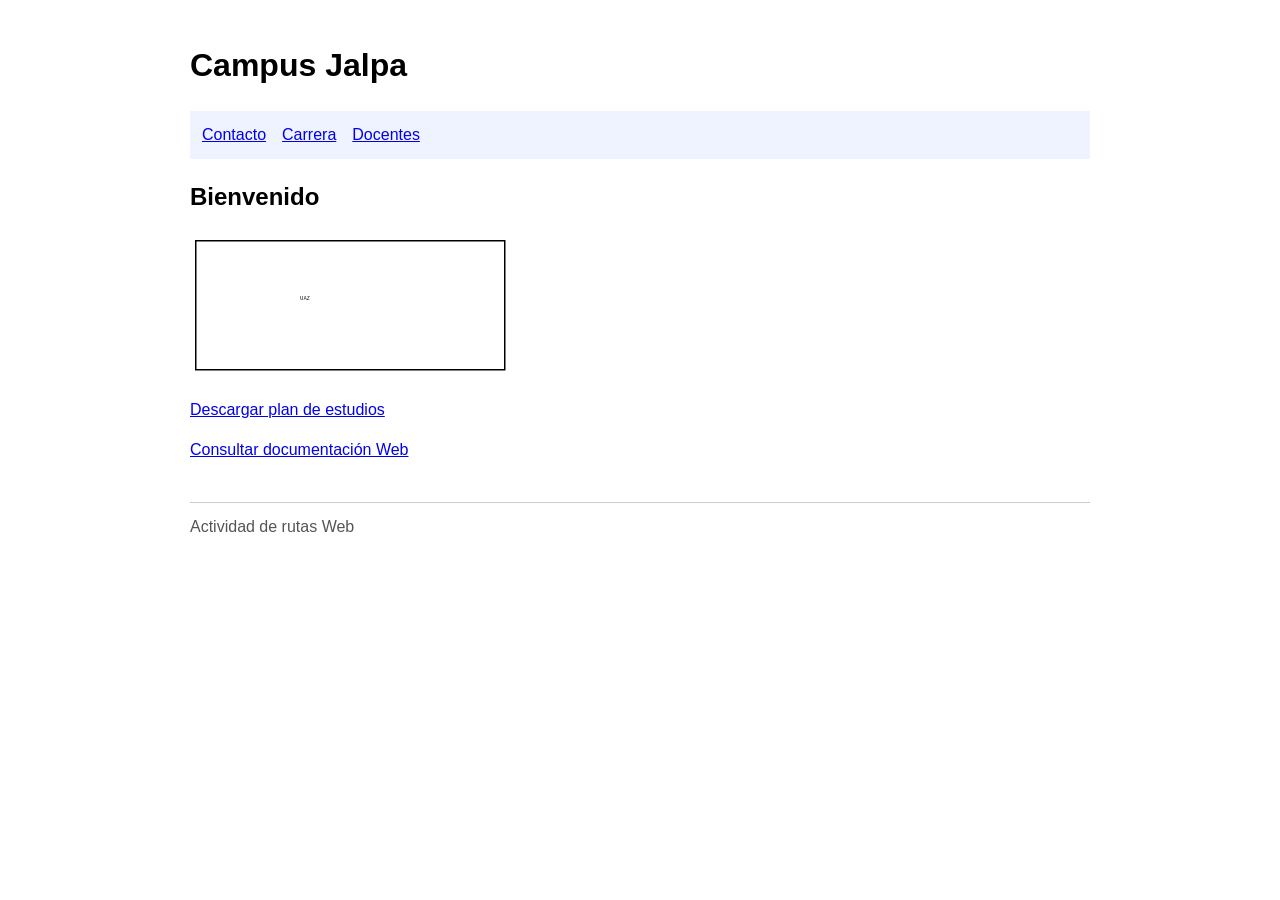
<file: Labswr/index.html>
<!DOCTYPE html>
<html lang="es">
<head>
  <meta charset="UTF-8">
  <meta name="viewport" content="width=device-width, initial-scale=1.0">
  <title>Inicio - Campus Jalpa</title>
  <link rel="stylesheet" href="css/estilos.css">
</head>
<body>
<header><h1>Campus Jalpa</h1></header>
<nav>
  <a href="contacto.html">Contacto</a>
  <a href="pages/carrera.html">Carrera</a>
  <a href="pages/docentes.html">Docentes</a>
</nav>
<main>
  <h2>Bienvenido</h2>
  <img src="img/logo.png" alt="Logo del Campus Jalpa">
  <p><a href="docs/plan-estudios.pdf" download >Descargar plan de estudios</a></p>
  <p><a href="https://developer.mozilla.org" target="_blank" rel="noopener noreferrer" >Consultar documentación Web</a></p>
</main>
<footer>Actividad de rutas Web</footer>
</body>
</html>
</file>
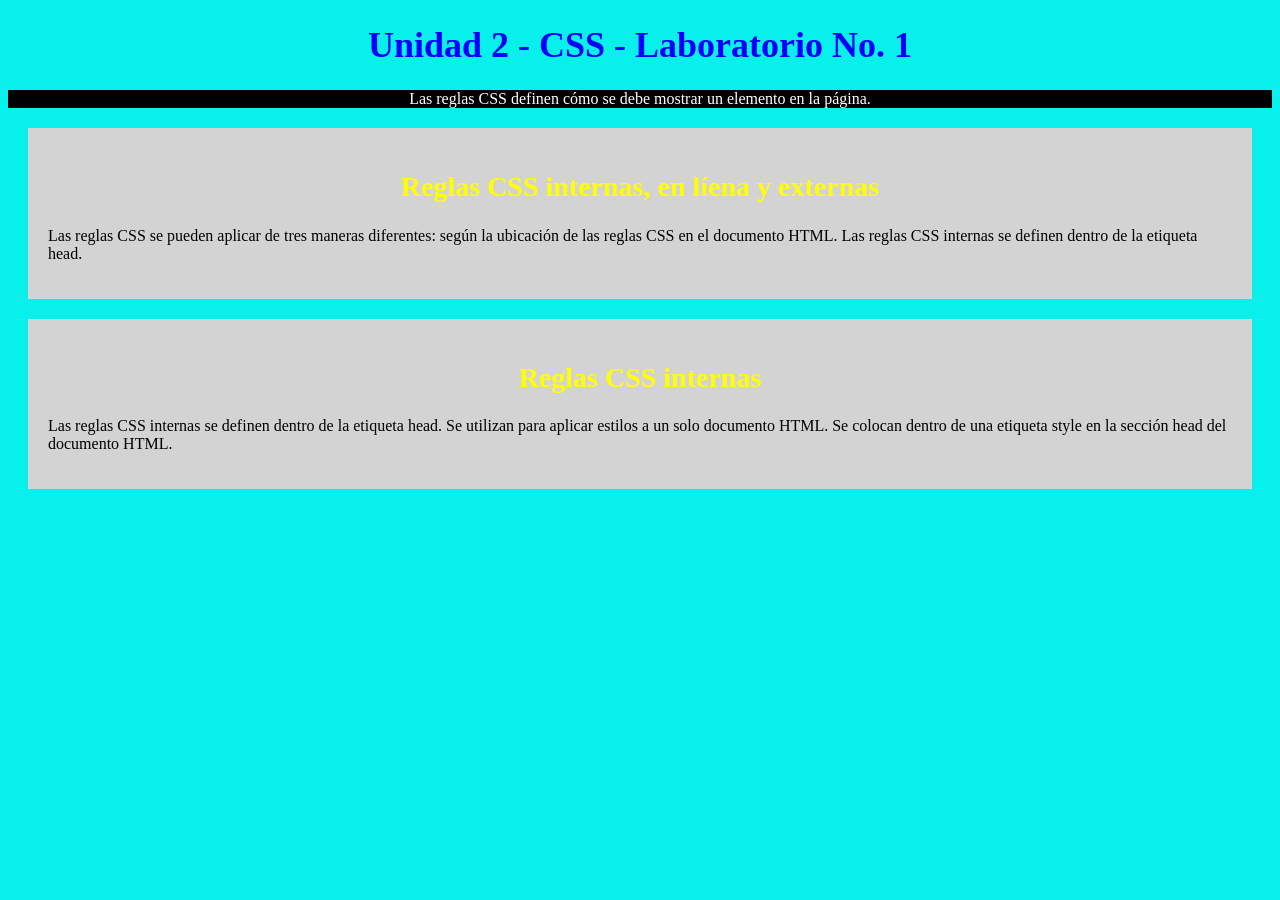
<file: Unidadll/css/LAB1/index.html>
<!DOCTYPE html>
<html lang="en">
<head>
    <meta charset="UTF-8">
    <meta name="viewport" content="width=device-width, initial-scale=1.0">
    <title>Unidad ll - CSS - Laboratorio No. 1 </title>
   
    <link rel="stylesheet" href="css/estilos.css">
    <style>
        body{
            background-color: rgb(8, 240, 236);
        }
        h1 {
            color: blue;
            text-align: center;
            font-size: 36px;
        }

        h2 {
            color: yellow;
            text-align: center;
            font-size: 28px;
        }
    </style>
</head>
<body>
    <h1>Unidad 2 - CSS - Laboratorio No. 1</h1>
    <p style="color:white; background-color:black;text-align: center;">Las reglas CSS definen cómo se debe mostrar un elemento en la página.</p>
    <main>
        <section>
         <h2>Reglas CSS internas, en líena y externas</h2>
         <p>Las reglas CSS se pueden aplicar de tres maneras diferentes: según la ubicación de las reglas CSS en el documento HTML.
            
            Las reglas CSS internas se definen dentro de la etiqueta head.
        </p>
        </section>
        <section>
            <h2>Reglas CSS internas</h2>
            <p>Las reglas CSS internas se definen dentro de la etiqueta head. Se utilizan para aplicar estilos a un solo documento HTML. 
                Se colocan dentro de una etiqueta style en la sección head del documento HTML.
            </p>
        </section>
    </main>
</body>
</html>
</file>
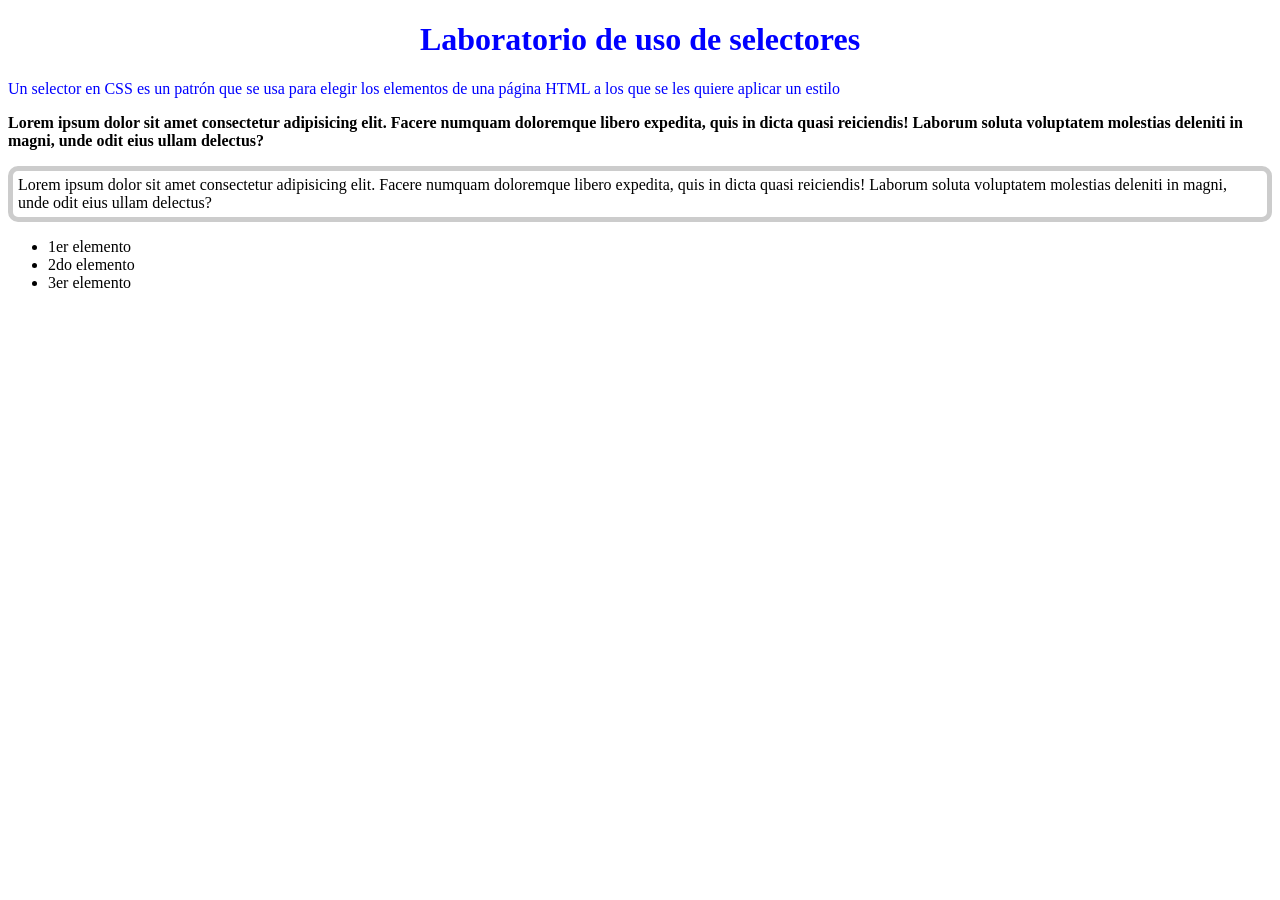
<file: Unidadll/css/LAB4/index.html>
<!DOCTYPE html>
<html lang="en">
<head>
    <meta charset="UTF-8">
    <meta name="viewport" content="width=device-width, initial-scale=1.0">
    <title>Laboratorio - Uso de selectores</title>
    <style>
        /* Selector de etiqueta HTML */
        h1 {
            color: blue;
            font-size: 32px;
            text-align: center;
        }

        /* Uso de reglas de clase */
        .texto-p-azul{
            color: blue
        }

        .texto-en-negrita{
            font-weight: bold;
        }
         
        /* Reglas de ID */
        #descripcion{

            border: 5px solid #ccc;
            border-radius: 10px;
            padding: 5px;
        }
    </style>
</head>
<body>
    <h1>Laboratorio de uso de selectores</h1>
    <p class="texto-p-azul">
        Un selector en CSS es un patrón que se usa para elegir los elementos de una página HTML a los que se les quiere aplicar un estilo
    </p>

    <p class="texto-en-negrita">
        Lorem ipsum dolor sit amet consectetur adipisicing elit. Facere numquam doloremque libero expedita, quis in dicta quasi reiciendis! Laborum soluta voluptatem molestias deleniti in magni, unde odit eius ullam delectus? 
    </p>

    <p id="descripcion">
        Lorem ipsum dolor sit amet consectetur adipisicing elit. Facere numquam doloremque libero expedita, quis in dicta quasi reiciendis! Laborum soluta voluptatem molestias deleniti in magni, unde odit eius ullam delectus?
    </p>

    <ul>
        <li>1er elemento</li>
        <li>2do elemento</li>
        <li>3er elemento</li>
    </ul>
</body>
</html>
</file>
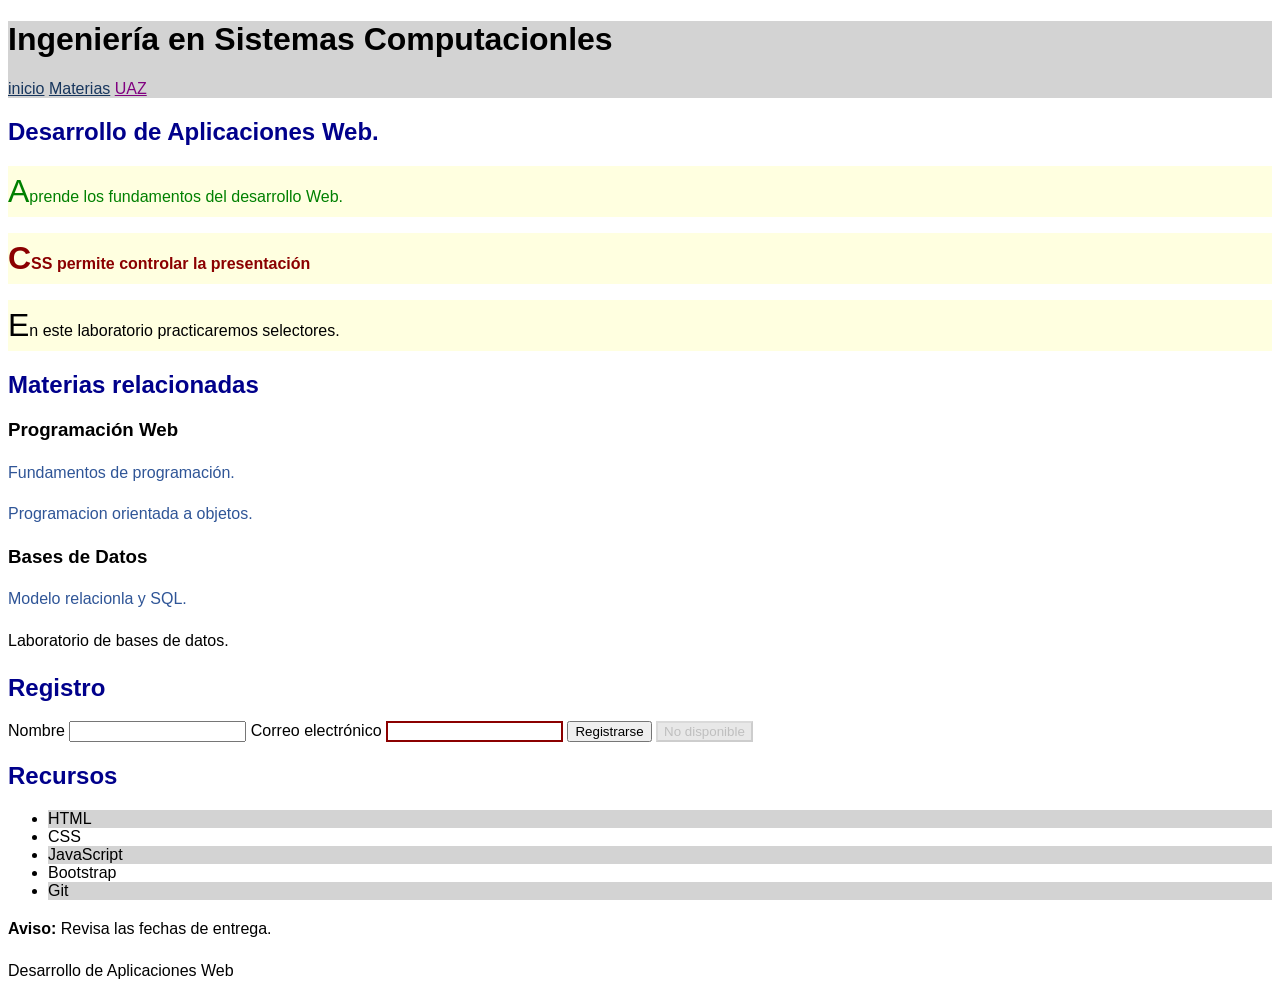
<file: Unidadll/css/Laboratorio-Selectores/index.html>
<!DOCTYPE html>
<html lang="es">
    <head>
        <meta charset="UTF-8">
        <meta name="viewport" content="width=device-width, initial-scale=1.0">
        <title>Portal académico</title>
        <link rel="stylesheet" href="css/estilos.css">
    </head>
    <body>
    <header id="encabezado">
        <h1>Ingeniería en Sistemas Computacionles</h1>
        <nav>
            <a href="#inicio">inicio</a>
            <a href="#materias">Materias</a>
            <a href="https://www.uaz.edu.mx" target="_blank">UAZ</a>
        </nav>
    </header>

    <main id="contenido">
        <section class="presentacion" id="inicio">
            <h2>Desarrollo de Aplicaciones Web.</h2>
            <p>Aprende los fundamentos del desarrollo Web.</p>
            <p class="destacado">CSS permite controlar la presentación</p>
            <p>En este laboratorio practicaremos selectores.</p>
        </section>

        <section class="materias" id="materias">
            <h2>Materias relacionadas</h2>
            <article>
                <h3>Programación Web</h3>
                <p>Fundamentos de programación.</p>
                <p>Programacion orientada a objetos.</p>
            </article>
            <article>
                <h3>Bases de Datos</h3>
                <p>Modelo relacionla y SQL.</p>
                <div>
                    <p>Laboratorio de bases de datos.</p>
                </div>
            </article>
        </section>

        <section class="registro">
            <h2>Registro</h2>
            <form>
                <label for="nombre">Nombre</label>
                <input id="nombre" type="text">
                <label for="correo">Correo electrónico</label>
                <input id="correo" type="email">
                <button type="submit">Registrarse</button>
                <button type="button" disabled>No disponible</button>
            </form>
        </section>

        <section>
            <h2>Recursos</h2>
            <ul class="recursos">
                <li>HTML</li><li>CSS</li><li>JavaScript</li><li>Bootstrap</li><li>Git</li>
            </ul>
        </section>

        <aside>
            <p class="importante">Revisa las fechas de entrega.</p>
        </aside>
        </main>

        <footer>
            <p>Desarrollo de Aplicaciones Web</p>
        </footer>
        </body>
        </html>
</file>
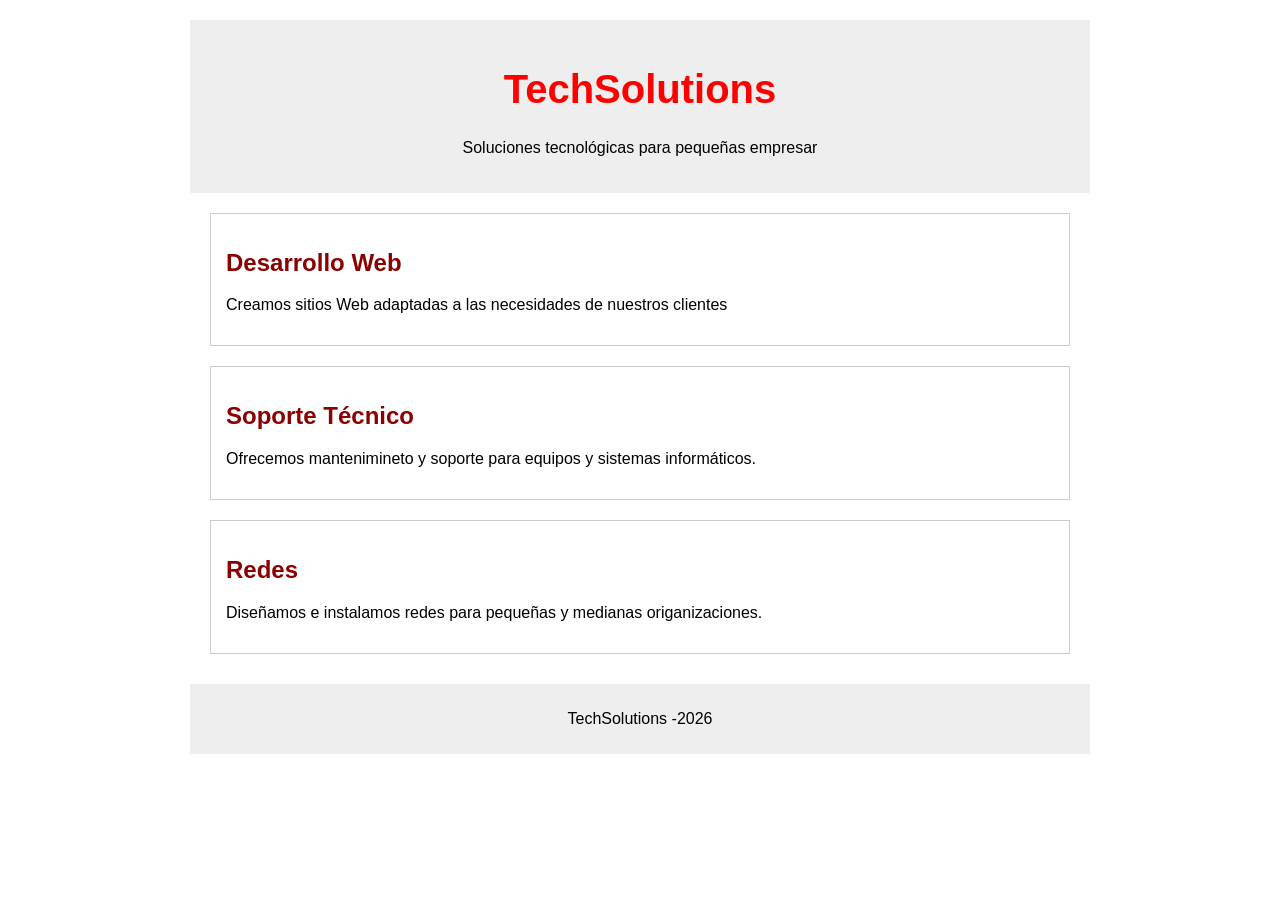
<file: Unidadll/css/RomoLopezEmilio-Lab2CSS/index.html>
<!DOCTYPE html>
<html lang="es">
    <head>
        <meta charset="UTF-8">
        <meta name="viewport" content="width=device-width, initial-scale=1.0">
        <title>Servicios Tecnológicos</title>
        <link rel="stylesheet" href="estilos.css"> 

        </head>
        <body>
            <header>
                <h1>TechSolutions</h1>
                <p>Soluciones tecnológicas para pequeñas empresar</p>
            </header>
            
            <main>
                <section>
                    <h2>Desarrollo Web</h2>
                    <p>Creamos sitios Web adaptadas a las necesidades de nuestros clientes</p>
                </section>

                <section>
                    <h2>Soporte Técnico</h2>
                    <p>Ofrecemos mantenimineto y soporte para equipos y sistemas informáticos.</p>
                </section>

                <section>
                    <h2>Redes</h2>
                    <p>Diseñamos e instalamos redes para pequeñas y medianas origanizaciones.</p>
                </section>
                </main>

                <footer>
                    <p>TechSolutions -2026</p>
                </footer>
                </body>
            </html>
</file>
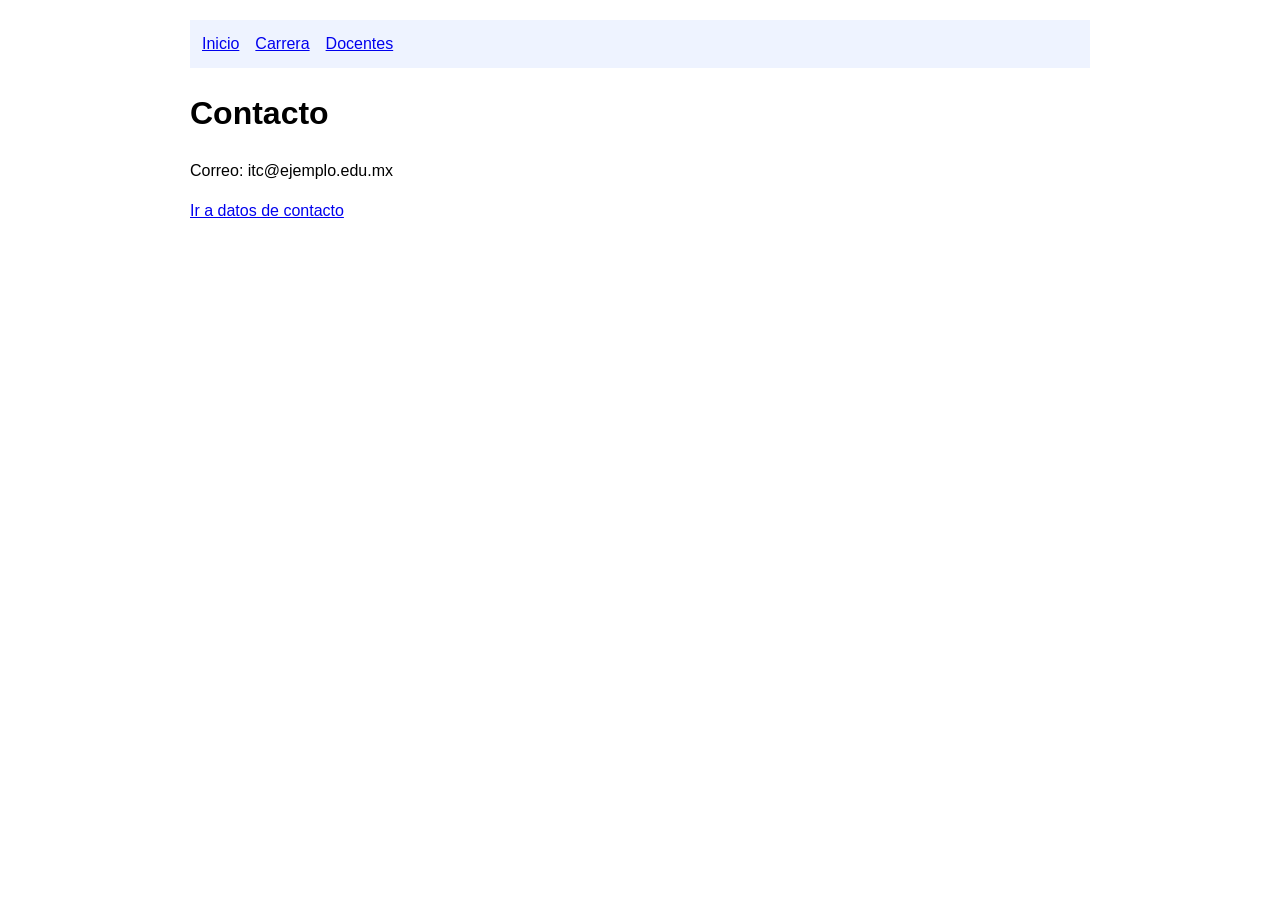
<file: Labswr/contacto.html>
<!DOCTYPE html>
<html lang="es">
<head>
<meta charset="UTF-8"><meta name="viewport" content="width=device-width, initial-scale=1.0">
<title>Contacto</title><link rel="stylesheet" href="css/estilos.css">
</head>
<body>
<nav>
<a href="index.html">Inicio</a>
<a href="pages/carrera.html">Carrera</a>
<a href="pages/docentes.html">Docentes</a>
</nav>
<main>
<h1>Contacto</h1>
<p id="datos-contacto">Correo: itc@ejemplo.edu.mx</p>
<a href="datos-contacto">Ir a datos de contacto</a>
</main>
</body></html>
</file>
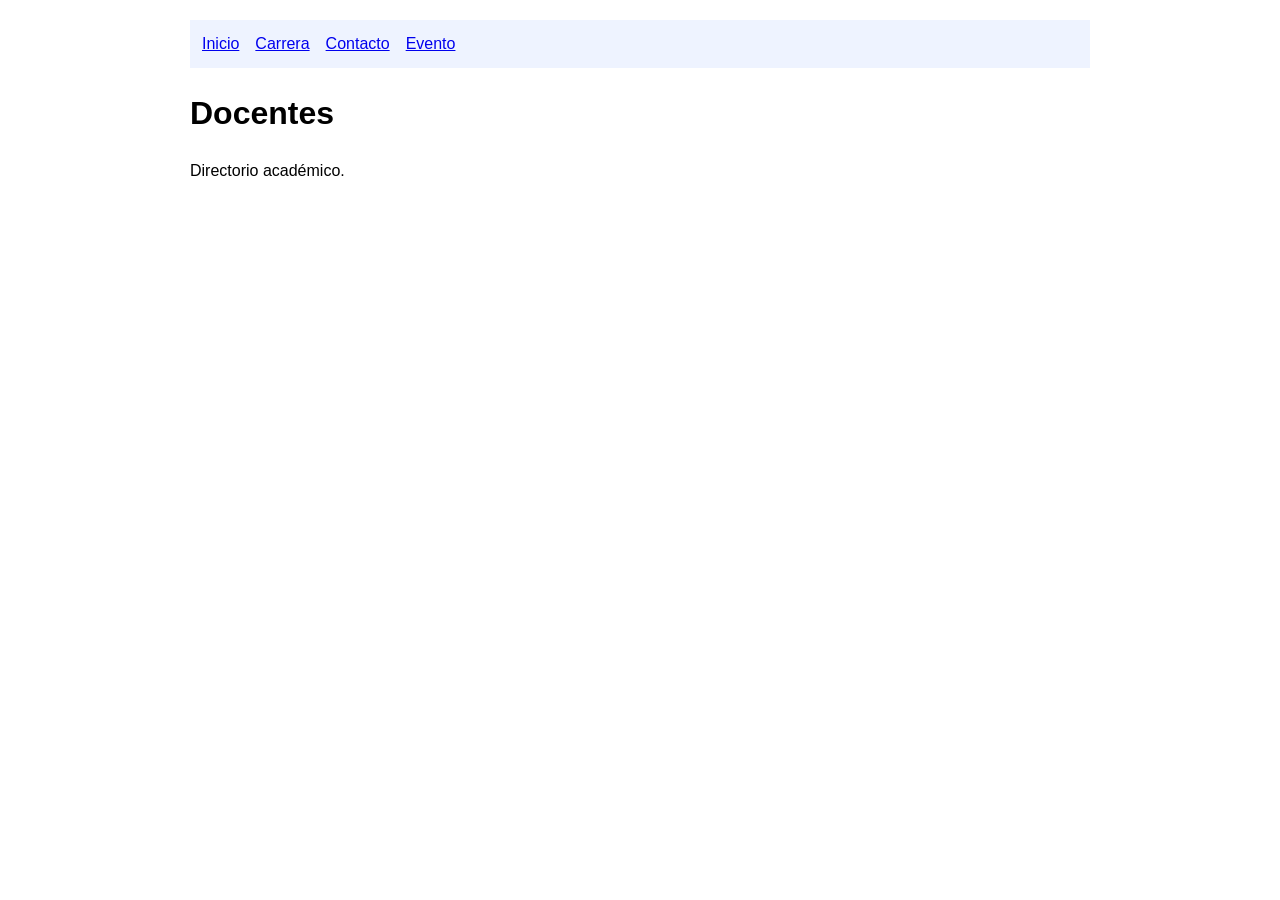
<file: Labswr/pages/docentes.html>
<!DOCTYPE html>
<html lang="es">
<head>
<meta charset="UTF-8"><meta name="viewport" content="width=device-width, initial-scale=1.0">
<title>Docentes</title><link rel="stylesheet" href="../css/estilos.css">
</head>
<body>
<nav>
<a href="../index.html">Inicio</a>
<a href="carrera.html">Carrera</a>
<a href="../contacto.html">Contacto</a>
<a href="noticias/evento.html">Evento</a>
</nav>
<main><h1>Docentes</h1><p>Directorio académico.</p></main>
</body></html>
</file>
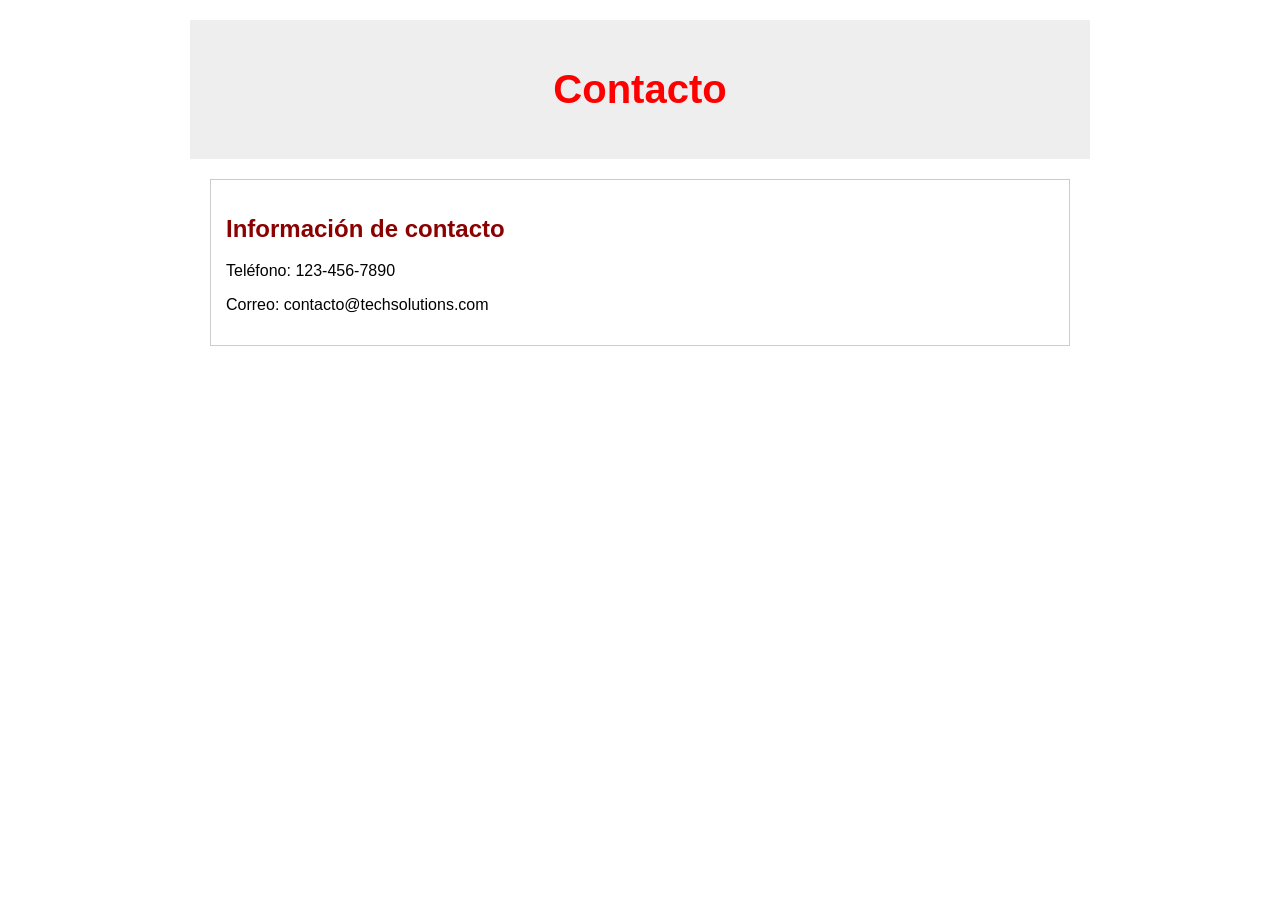
<file: Unidadll/css/RomoLopezEmilio-Lab2CSS/contacto.html>
<!DOCTYPE html>
<html lang="en">
<head>
    <meta charset="UTF-8">
    <meta name="viewport" content="width=device-width, initial-scale=1.0">
    <title>Contacto</title>
    <link rel="stylesheet" href="estilos.css"> 
</head>
<body>
    
    <header>
    <h1>Contacto</h1>
    </header>

<main>
    <section>
        <h2>Información de contacto</h2>
        <p>Teléfono: 123-456-7890</p>
        <p>Correo: contacto@techsolutions.com</p>
    </section>
</main>
</body>
</html>
</file>
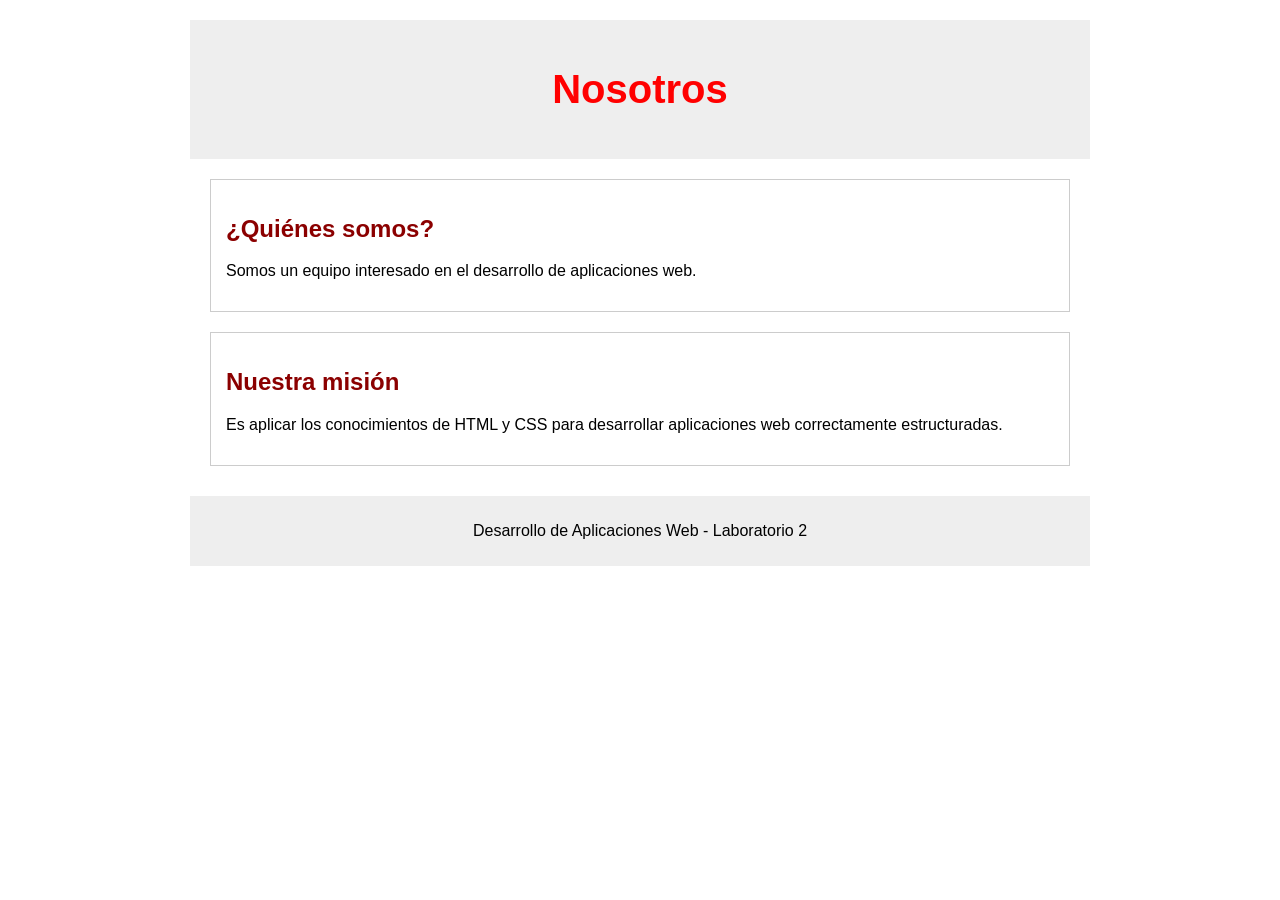
<file: Unidadll/css/RomoLopezEmilio-Lab2CSS/nosotros.html>
<!DOCTYPE html>
<html lang="en">
<head>
    <meta charset="UTF-8">
    <meta name="viewport" content="width=device-width, initial-scale=1.0">
    <title>Nosotros</title>
    <link rel="stylesheet" href="estilos.css">
</head>
<body>
    <header>
        <h1>Nosotros</h1>
    </header>

    <main>
        <section>
            <h2>¿Quiénes somos?</h2>
            <p>Somos un equipo interesado en el desarrollo de aplicaciones web.</p>
        </section>

        <section>
            <h2>Nuestra misión</h2>
            <p>Es aplicar los conocimientos de HTML y CSS para desarrollar aplicaciones web correctamente estructuradas.</p>
        </section>
    </main>

    <footer>
        <p>Desarrollo de Aplicaciones Web - Laboratorio 2</p>     
    </footer>
</body>
</html>
</file>
<file: Labswr/css/estilos.css>
body{font-family:Arial,sans-serif;max-width:900px;margin:auto;padding:20px;line-height:1.5}
nav{display:flex;gap:16px;padding:12px;background:#eef3ff;margin-bottom:20px}
img{max-width:320px;height:auto}.aviso{padding:12px;background:#fff6d8;border-left:4px solid #e0a000}
footer{margin-top:40px;border-top:1px solid #ccc;padding-top:12px;color:#555}
</file>
<file: Unidadll/css/LAB1/css/estilos.css>
section{
    background-color: lightgray;
    margin: 20px;
    padding: 20px;
}
</file>
<file: Unidadll/css/Laboratorio-Selectores/css/estilos.css>
/* Ejercicio 1 - Selector universal */
*{
    font-family: Arial, Helvetica, sans-serif;
}

/* Ejercicio 2 - Selector de elemento */

h2{
    color: darkblue;
}

p{
    line-height: 1.6;
}

/* Ejercicio 3 - Selector de clase */

.destacado{
    font-weight: 700;
    color: darkred;
}

/* Ejercicio 4 - Selector de ID */

#encabezado{
    background-color: lightgray;
}

/* Ejercicio 5 - Selector descendiente */

/* Parte G - Reto */

/*
Tipo de selector: Descendiente
Elementos que selecciona: Los enlaces que están dentro de nav.
¿Por qué se utilizó este selector?
Porque permite modificar únicamente los enlaces del menú sin agregar clases.
*/
nav a{
    color: #17365d;
}

/* Ejercicio 6 - Hijo directo */

/*
Tipo de selector: Hijo directo
Elementos que selecciona: Los párrafos que son hijos directos de article.
¿Por qué se utilizó este selector?
Porque evita seleccionar párrafos que estén dentro de otros elementos como div.
*/
article > p{
    color: #2f5597;
}

/* Ejercicio 7 - Hermano adyacente */

/*
Tipo de selector: Hermano adyacente
Elementos que selecciona: El primer párrafo inmediatamente después de un h2.
¿Por qué se utilizó este selector?
Porque el símbolo + selecciona únicamente al hermano inmediatamente siguiente.
*/
h2 + p{
    color: green;
}

/* Ejercicio 8 - Hermanos posteriores */

/*
Tipo de selector: Hermanos posteriores
Elementos que selecciona: Todos los párrafos posteriores a un h2 que comparten el mismo padre.
¿Por qué se utilizó este selector?
Porque el símbolo ~ permite seleccionar todos los hermanos posteriores del tipo indicado.
*/
h2 ~ p {
    background-color: lightyellow;
} 

/* Ejercicio 9 - Presencia de atributo */ 

[disabled] {
    opacity: 0.5;
}

/* Ejercicio 10 - Atributo con valor */

/*
Tipo de selector: Atributo con valor
Elementos que selecciona: El input cuyo type es email.
¿Por qué se utilizó este selector?
Porque permite identificar el campo de correo utilizando un atributo que ya existe en el HTML.
*/
input[type="email"]{
    border: 2px solid darkred;
}

a[target="_blank"]{
    color: purple;
}

/* Ejercicio 11 - Pseudoclase :hover */

nav a:hover{
    color: darkred;
    text-decoration-thickness: 3px;
}

/* Ejercicio 12 - Pseudoclase :focus */

/*
Tipo de selector: Pseudoclase
Elementos que selecciona: Los input cuando reciben el foco.
¿Por qué se utilizó este selector?
Porque :focus proporciona retroalimentación visual cuando el usuario selecciona un campo.
*/
input:focus{
    outline: 3px solid blue;
}

/* Ejercicio 13 - Pseudoclase :disabled */

/*
Tipo de selector: Pseudoclase
Elementos que selecciona: El botón que está deshabilitado.
¿Por qué se utilizó este selector?
Porque :disabled permite seleccionar un elemento que se encuentra en estado deshabilitado.
*/
button:disabled{
    background-color: lightgray;
    color: gray;
}

/* Ejercicio 14 - Pseudoclase :nth-child() */

.recursos li:nth-child(odd){
    background-color: lightgray;
}

/* Ejercicio 15 - Pseudoelemento ::first-letter */

.presentacion p::first-letter{
    font-size: 2em;
}

/* Ejercicio 16 - Pseudoelemento ::before */

/*
Tipo de selector: Pseudoelemento
Elementos que selecciona: La parte anterior al contenido del párrafo con clase importante.
¿Por qué se utilizó este selector?
Porque ::before permite agregar contenido decorativo sin modificar el HTML.
*/
.importante::before {
    content: "Aviso: ";
    font-weight: bold;
}
</file>
<file: Unidadll/css/RomoLopezEmilio-Lab2CSS/estilos.css>
body{
                font-family: Arial, sans-serif;
                max-width: 900px;
                margin: 0 auto;
                padding: 20px;
            }

            h1{
                color: red;
                text-align: center;
                font-size: 40px;
            }

            h2{
                color: darkred;
            }

            header{
                background-color: #eeeeee;
                padding: 20px;
                text-align: center;
            }
            
            section{
                border: 1px solid #cccccc;
                margin: 20px;
                padding: 15px;
            }

            footer{
                background-color: #eeeeee;
                padding: 10px;
                text-align: center;
                margin-top:30px;
            }
</file>
